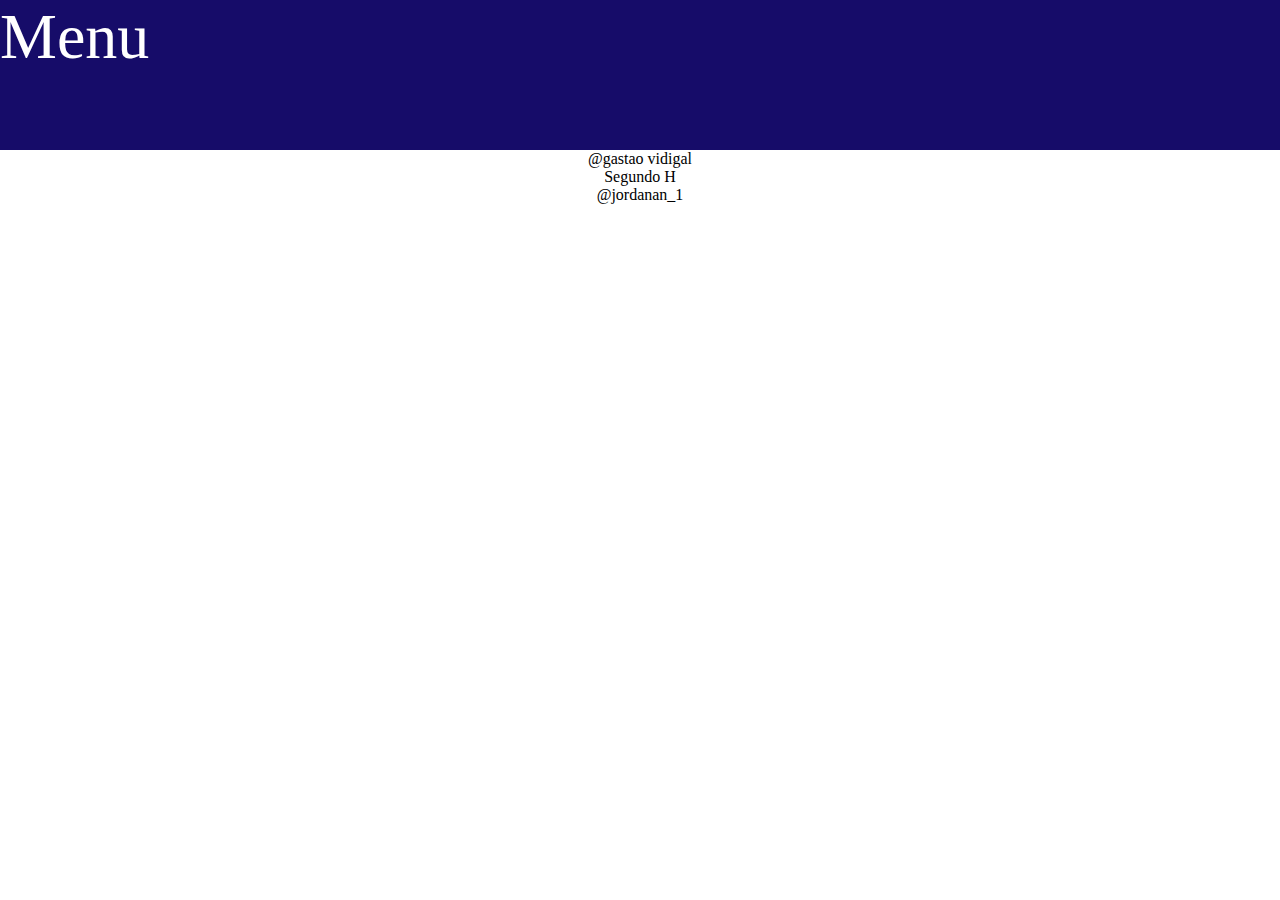
<file: index.html>
<!DOCTYPE html>
<html lang="en">
<head>
    <meta charset="UTF-8">
    <meta http-equiv="X-UA-Compatible" content="IE=edge">
    <meta name="viewport" content="width=device-width, initial-scale=1.0">
    <title>NarcoTráfico</title>
    <link rel="stylesheet" href="estilo.css">
    
</head>
<body>
    <header class="menu">
        Menu
    </header>
    <section class="conteudo">

    </section>
    <footer class="rodape">
        @gastao vidigal<br>
        Segundo H<br>
        @jordanan_1
    </footer>
    
</body>
</html>
</file>
<file: estilo.css>
*{
    margin: 0;
    padding: 0;
}

.menu{
    width: 100%;
    height: 50px;
    background-color: rgba(134, 86, 221, 0.897);
    color: aliceblue;
}

.rodape{
    text-align: center;
}
@media screen and (min-width: 768px){
    .menu {
       height: 100px;
       background-color: rgb(136, 125, 235);
       color: rgb(255, 255, 255);
    }
}
@media screen and (min-width: 1280px){
    .menu {
        height: 150px;
        background-color: rgb(22, 12, 105);
        color: rgb(255, 255, 255);
        font-size: 64px;
     }

}
</file>
